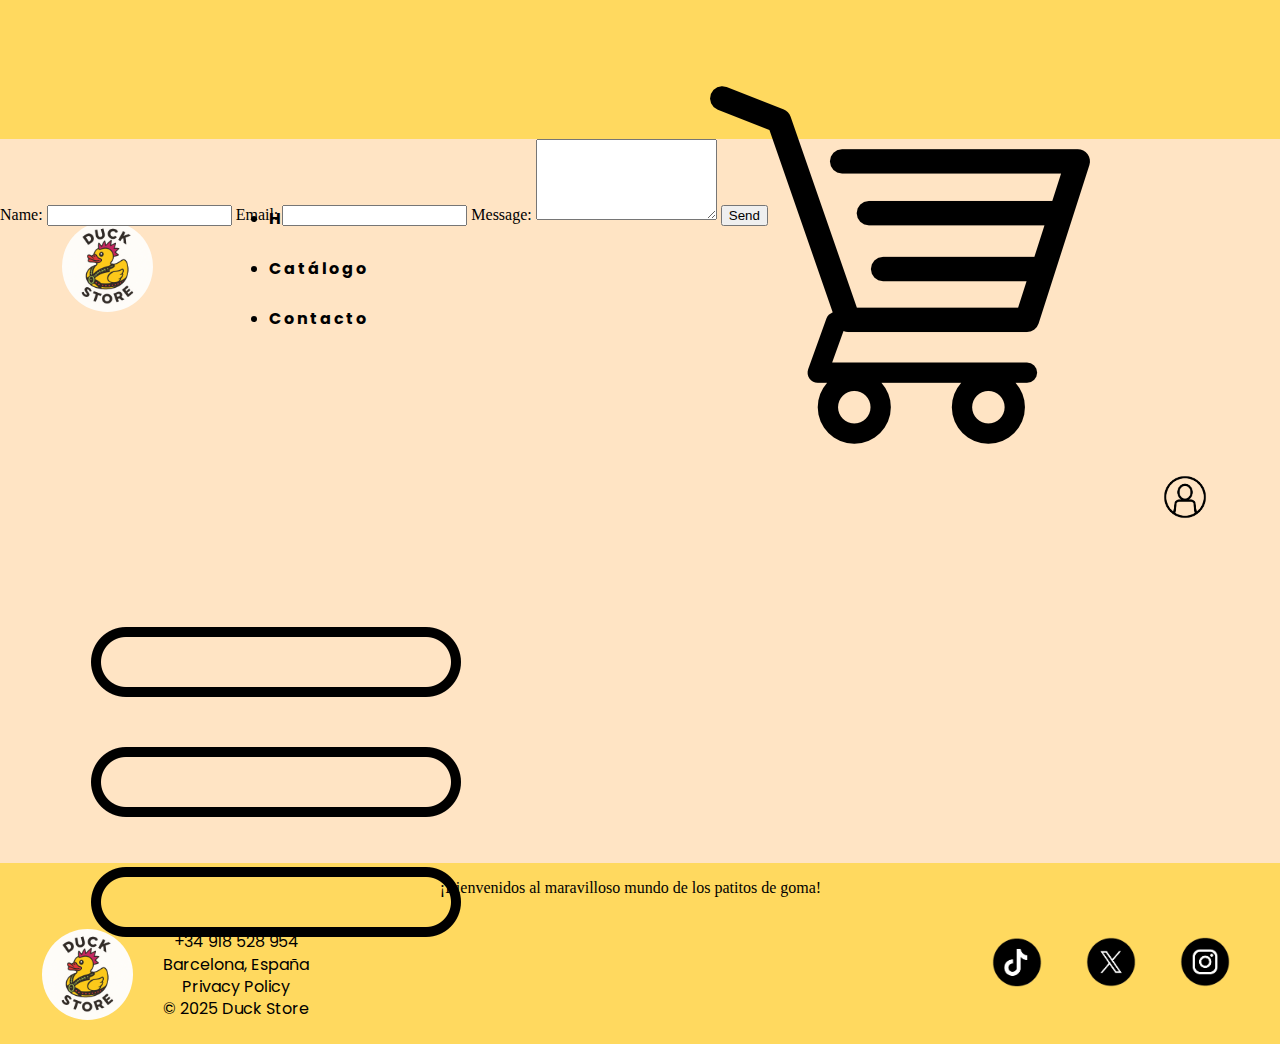
<file: contacto.html>
<!DOCTYPE html>
<html lang="en">
  <head>
    <meta charset="UTF-8" />
    <meta name="viewport" content="width=device-width, initial-scale=1.0" />
    <link rel="stylesheet" href="./assets/css/contactoStyle.css" />
    <link
      href="https://fonts.googleapis.com/css2?family=Poppins&display=swap"
      rel="stylesheet"
    />

    <link rel="icon" type="image/x-icon" href="./assets/img/logo.png" />
    <!--favcon -->
    <title>Duck Store</title>
  </head>
  <body>
     <header class="header">
    <a href="#"><img class="duckLogo" src="./assets/img/logo.png" alt="Duck Logo" /></a>
      
    <nav class="navbar">
      <ul>
        <a class="headerNav" href="index.html"><li>Home</li></a>
        <a class="headerNav" href="index.html"><li>Catálogo</li></a>
        <a class="headerNav" href="contacto.html"><li>Contacto</li></a>
        <!-- <li>Blog</li> -->
      </ul>
    </nav>
    <div class="icons-left">
      <img class="icon cesta" src="./assets/img/icons/carrito.png" alt="cesta">
      <img class="icon usuario" src="assets/img/icons/usuario.png" alt="usuario">
    </div>  
    
    
    <img  class="hamburger" src="./assets/img/icons/menu-bar (1).png">
    
  </header>

  <main>
    <div class="background-container">
      <form class="contact-form">
        <label for="name">Name:</label>
        <input type="text" id="name" name="name" required>

        <label for="email">Email:</label>
        <input type="email" id="email" name="email" required>

        <label for="message">Message:</label>
        <textarea id="message" name="message" rows="5" required></textarea>

        <button type="submit">Send</button>
      </form>
    </div>
  </main>

  <footer class="footer">
    <div class="companyInfo">
      <a href="#"><img class="duckLogo" src="./assets/img/logo.png" alt="Logo" /></a>
      <div class="companyData">
        <p>+34 918 528 954</p>
        <p>Barcelona, España</p>
        <p>Privacy Policy</p>
        <p>&copy; 2025 Duck Store</p>
      </div>
    </div>
    <div class="slogan">
    <p>¡Bienvenidos al maravilloso mundo de los patitos de goma!</p>
    </div>

    <div class="socialNet">
      
      <div class="icons">
        <a href="https://www.tiktok.com/" target="_blank"><img class="socialIcono" src="./assets/img/icons/tiktok.png" alt="tik tok" /></a>
        <a href="https://x.com/" target="_blank"><img class="socialIcono" src="./assets/img/icons/twitter.png" alt="Twitter" /></a>
        <a href="https://www.instagram.com/" target="_blank"><img class="socialIcono" src="./assets/img/icons/insta.png" alt="Instagram"/></a>
      </div>
    </div>
  </footer>
  </body>
</html>
</file>
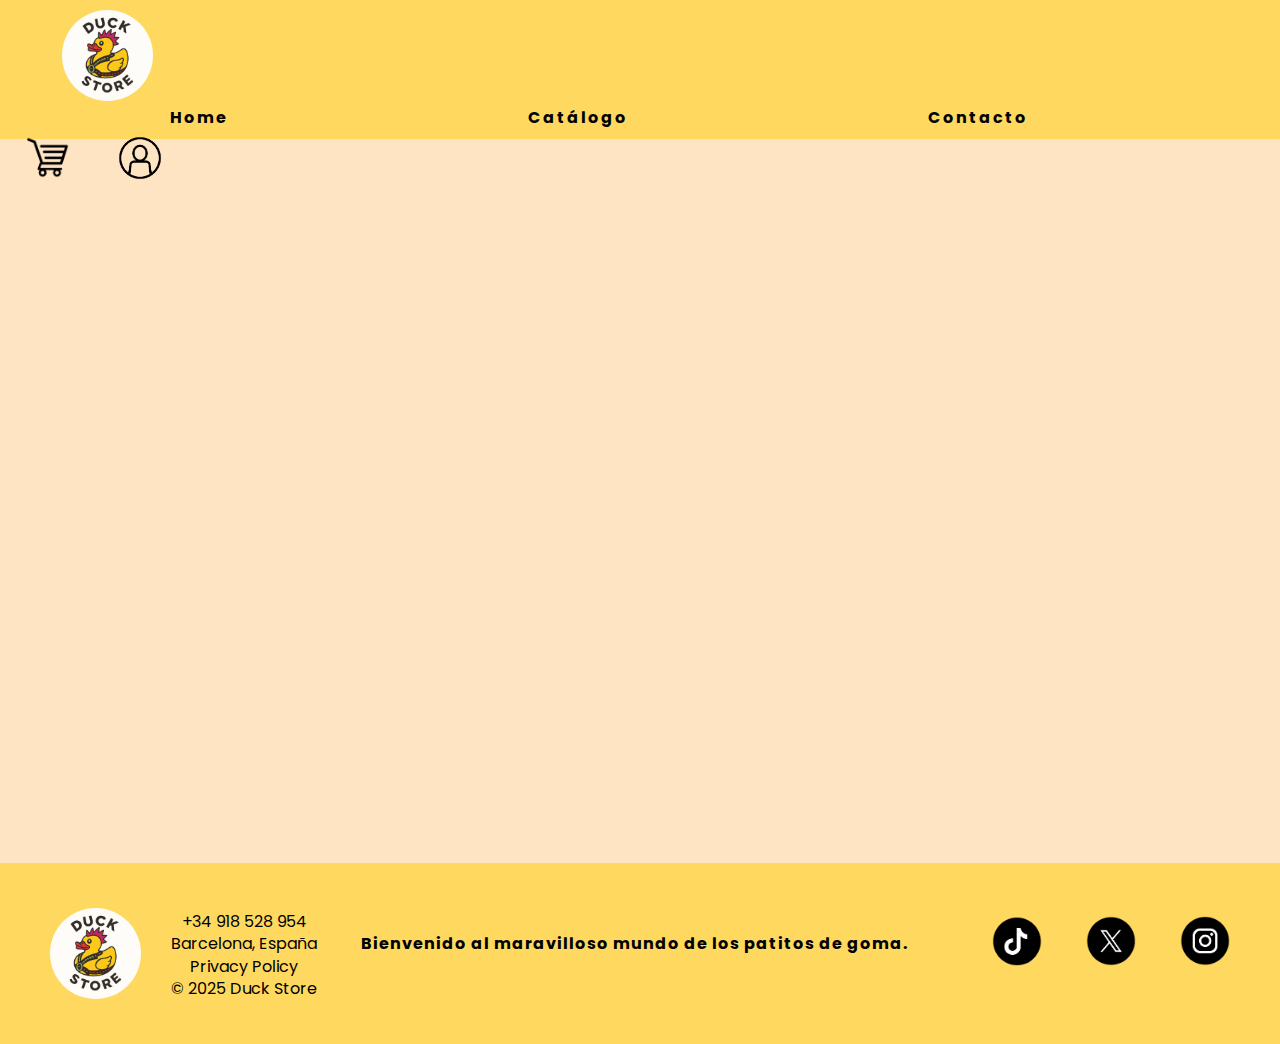
<file: patodetalle.html>
<!DOCTYPE html>
<html lang="en">
  <head>
    <meta charset="UTF-8" />
    <meta name="viewport" content="width=device-width, initial-scale=1.0" />
    <link rel="stylesheet" href="./assets/css/patodetalleStyle.css" />
    <link
      href="https://fonts.googleapis.com/css2?family=Poppins&display=swap"
      rel="stylesheet"
    />

    <link rel="icon" type="image/x-icon" href="./assets/img/logo.png" />
    <!--favcon -->
    <title>Duck Store</title>
  </head>
  <body>
    <header class="header">
      <!--LEFT-->
      <div class="headerLeft">
        <a href="#"><img class="duckLogo" src="./assets/img/logo.png" /></a>
      </div>
      <!--CENTER-->
      <div class="navbar">
        <div><a class="headerNav" href="index.html">Home</a></div>
        <div><a class="headerNav" href="#main">Catálogo</a></div>
        <div><a class="headerNav" href="contacto.html">Contacto</a></div>
      </div>
      <!--RIGHT-->
      <div class="navRight">
        <a href="#"
          ><img class="carrito" src="./assets/img/icons/carrito.png"
        /></a>

        <a href="#"
          ><img class="usuario" src="./assets/img/icons/usuario.png"
        /></a>
      </div>
    </header>

    <main id="main">
      <div></div>
    </main>

    <footer>
      <div class="footer">
        <!--LEFT-->
        <div class="companyInfo">
          <a href=""
            ><img
              class="duckLogo duckLogoFooter"
              src="./assets/img/logo.png"
              alt="company Logo"
          /></a>
          <div class="companyData">
            <p>+34 918 528 954</p>
            <p>Barcelona, España</p>
            <p>Privacy Policy</p>
            <p>&COPY; 2025 Duck Store</p>
          </div>
        </div>
        <!--CENTER-->
        <div class="footerCenter">
          <p>Bienvenido al maravilloso mundo de los patitos de goma.</p>
        </div>
        <!--RIGHT-->
        <div class="socialNet">
          <div class="socialIconos">
            <a href="https://www.tiktok.com/" target="_blank"
              ><img
                class="socialIcono"
                src="./assets/img/icons/tiktok.png"
                alt="tiktok"
            /></a>
            <a href="https://x.com/" target="_blank"
              ><img
                class="socialIcono"
                src="./assets/img/icons/twitter.png"
                alt="x"
            /></a>
            <a href="https://www.instagram.com/" target="_blank"
              ><img
                class="socialIcono"
                src="./assets/img/icons/insta.png"
                alt="insta"
            /></a>
          </div>
        </div>
      </div>
    </footer>
  </body>
</html>
</file>
<file: assets/css/contactoStyle.css>
body {
    margin: 0;
    cursor: url("../img/icons/patocur.ico"), auto;
}

header, footer {
    background-color: #ffd95f;
}
header{
    height: 119px;
}
main{
    /*cuando empieces, quita este color y este mensaje*/
    background-color: bisque;
    /*hasta aquí o depende... altura tambien*/
    height: 724px;
}
footer {
    height: 181px;
}
/*----------------------------------------------------*/
/* H  E  A  D  E  R */
/*----------------------------------------------------*/ 

.header{
    display: flex;
    justify-content: space-between;
    align-items: center;
    flex-wrap: wrap;
    padding: 10px 20px;
}
/*header LEFT*/
.headerLeft{
    display: flex;
    align-items: center;
}
.duckLogo {
    width: 91px;
    height: 91px;
    border-radius: 50%;
    
    margin-left: 42px;
    
}

.navbar{
    display: flex;
    align-items: center;
}
.headerNav{
    color: black;
    margin-right: 2px;
    text-decoration: none;
    font-size: 16px;
    font-family: 'Poppins', sans-serif;
    font-weight: bolder;
    margin: 0 150px;
    letter-spacing: 2px;
}
.headerNav:hover {
    text-decoration: underline;
    transform: scale(1.2);
    transition: transform 0.3s ease;
}


/*HEADER RIGHT*/
.navRight{
    display: flex;
    align-items: center;
}
.carrito {
    width: 55px;
    height: 55px;
    margin-right: 40px;
}
.usuario {
    width: 50px;
    height: 50px;
    margin-right: 50px;
}

.carrito:hover, .usuario:hover{
    /*
    width: 65px;
    height: 65px;
    */
    transform: scale(1.2);
    transition: transform 0.3s ease;
}


/*----------------------------------------------------*/
/* F  O  O  T  E  R */
/*----------------------------------------------------*/

.footer {
    display: flex;
    justify-content: space-between;
}

/*footer left*/
.companyInfo {
    display: flex;
    align-items: center;
    margin-top: 45px;
}
.duckLogoFooter{
    margin-left: 50px;
}
.companyData {
    display: flex;
    flex-direction: column;
    align-items: center;
    font-family: 'Poppins', sans-serif;
}
.companyData p{
    /*
    margin-bottom: 1px;
    */
    margin: 0;
    margin-left: 30px;
    line-height: 1.4;
}

/*footer center*/
.footerCenter{
    display: flex;
    align-items: center;
    margin-top: 20px;
}
.footerCenter p{
    font-size: 16px;
    font-family: 'Poppins', sans-serif;
    font-weight: bold;
    letter-spacing: 1px;
}


/*footer right*/
.socialNet {
    margin: 20px 50px 0 0;
    display: flex;
    align-items: center;
}
.socialIcono {
    width: 50px;
    height: 50px;
    margin-left: 40px;

}
/*----------------------------------------------------*/
/*  DESDE AQUI MAIN  */
/*----------------------------------------------------*/
</file>
<file: assets/css/patodetalleStyle.css>
body {
    margin: 0;
    cursor: url("../img/icons/patocur.ico"), auto;
}

header, footer {
    background-color: #ffd95f;
}
header{
    height: 119px;
}
main{
    /*cuando empieces, quita este color y este mensaje*/
    background-color: bisque;
    /*hasta aquí o depende... altura tambien*/
    height: 724px;
}
footer {
    height: 181px;
}
/*----------------------------------------------------*/
/* H  E  A  D  E  R */
/*----------------------------------------------------*/ 

.header{
    display: flex;
    justify-content: space-between;
    align-items: center;
    flex-wrap: wrap;
    padding: 10px 20px;
}
/*header LEFT*/
.headerLeft{
    display: flex;
    align-items: center;
}
.duckLogo {
    width: 91px;
    height: 91px;
    border-radius: 50%;
    
    margin-left: 42px;
    
}

.navbar{
    display: flex;
    align-items: center;
}
.headerNav{
    color: black;
    margin-right: 2px;
    text-decoration: none;
    font-size: 16px;
    font-family: 'Poppins', sans-serif;
    font-weight: bolder;
    margin: 0 150px;
    letter-spacing: 2px;
}
.headerNav:hover {
    text-decoration: underline;
    transform: scale(1.2);
    transition: transform 0.3s ease;
}


/*HEADER RIGHT*/
.navRight{
    display: flex;
    align-items: center;
}
.carrito {
    width: 55px;
    height: 55px;
    margin-right: 40px;
}
.usuario {
    width: 50px;
    height: 50px;
    margin-right: 50px;
}

.carrito:hover, .usuario:hover{
    /*
    width: 65px;
    height: 65px;
    */
    transform: scale(1.2);
    transition: transform 0.3s ease;
}


/*----------------------------------------------------*/
/* F  O  O  T  E  R */
/*----------------------------------------------------*/

.footer {
    display: flex;
    justify-content: space-between;
}

/*footer left*/
.companyInfo {
    display: flex;
    align-items: center;
    margin-top: 45px;
}
.duckLogoFooter{
    margin-left: 50px;
}
.companyData {
    display: flex;
    flex-direction: column;
    align-items: center;
    font-family: 'Poppins', sans-serif;
}
.companyData p{
    /*
    margin-bottom: 1px;
    */
    margin: 0;
    margin-left: 30px;
    line-height: 1.4;
}

/*footer center*/
.footerCenter{
    display: flex;
    align-items: center;
    margin-top: 20px;
}
.footerCenter p{
    font-size: 16px;
    font-family: 'Poppins', sans-serif;
    font-weight: bold;
    letter-spacing: 1px;
}


/*footer right*/
.socialNet {
    margin: 20px 50px 0 0;
    display: flex;
    align-items: center;
}
.socialIcono {
    width: 50px;
    height: 50px;
    margin-left: 40px;

}
/*----------------------------------------------------*/
/*  DESDE AQUI MAIN  */
/*----------------------------------------------------*/
</file>
